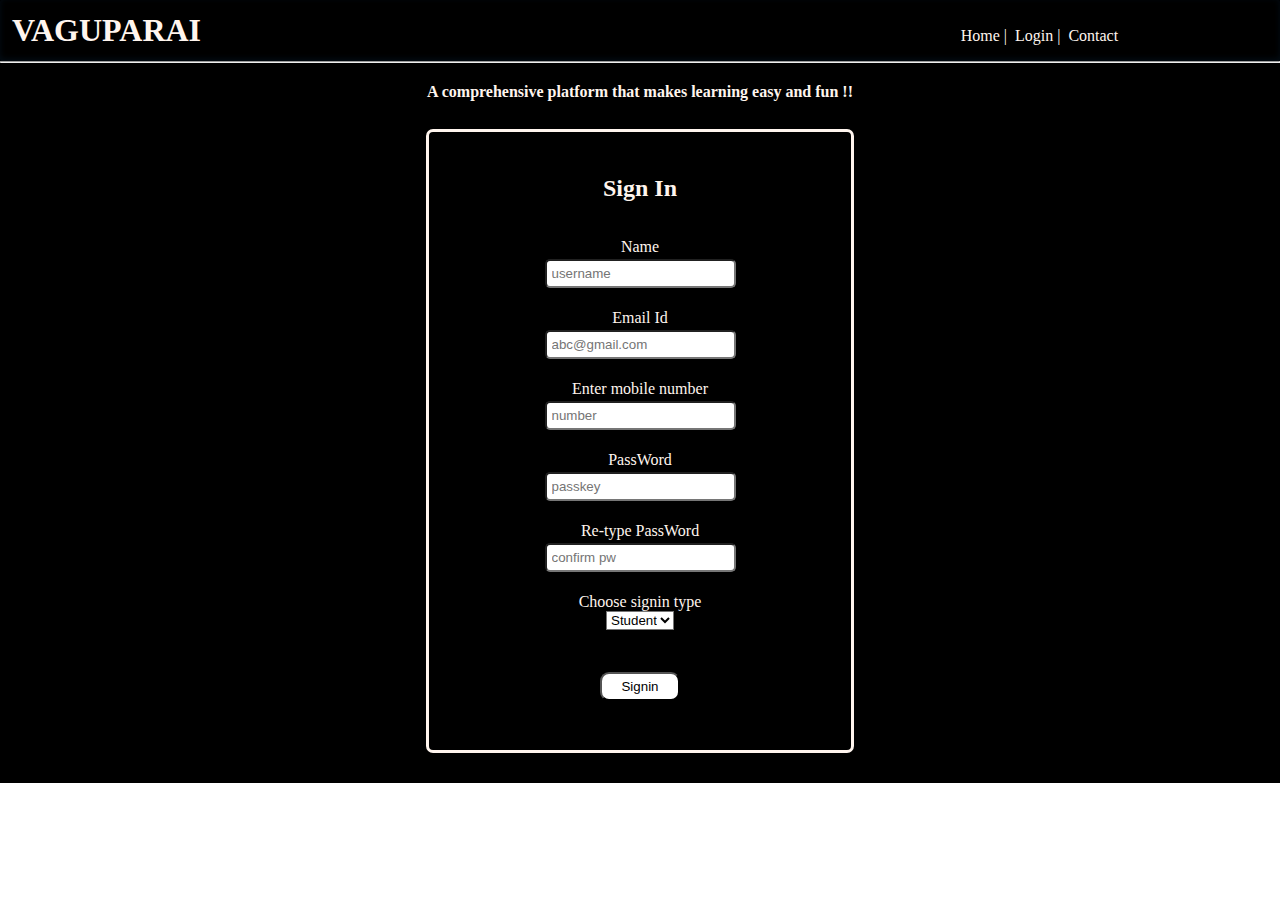
<file: signin.html>
<!DOCTYPE html>
<html lang="en">

<head>
    <link rel="icon" href="girl.jpeg">
    <title>Vaguparai</title>
    <link rel="stylesheet" href="style.css">
</head>

<body>
    <div class="container">
        <div class="header">
            <H1>VAGUPARAI</H1>
            <ul>
                <li><a href="index.html">Home |</a> </li>
                <li> <a href="login.html">Login |</a> </li>
                <li> <a href="contact.html">Contact </a> </li>
            </ul>
        </div>
        <hr>
        <div class="a">

            <p><b>A comprehensive platform that makes learning easy and fun !!</b></p>
            <br>
            <div class="sign">
                <form><br>
                    <h2>Sign In </h2><br><br>
                    <label>Name</label><br>
                    <input type="text" placeholder="username"><br><br>
                    <label>Email Id</label><br>
                    <input type="email" placeholder="abc@gmail.com"><br><br>
                    <label>Enter mobile number</label><br>
                    <input type="number" placeholder="number"><br><br>
                    <label>PassWord</label><br>
                    <input type="password" placeholder="passkey"><br><br>
                    <label>Re-type PassWord</label><br>
                    <input type="password" placeholder="confirm pw"><br><br>
                    <label>Choose signin type</label><br>
                    <select>
                        <option> Student</option>
                        <option> Staff</option>
                    </select><br><br><br>
                    <button>Signin</button><br>
                </form><br>
            </div>
        </div>

    </div>
</body>

</html>
</file>
<file: style.css>
* {
    padding: 0;
    margin: 0;
    color: #fff5ee;
}

.container {
    background-color: black;
}

.header {
    background-color: black;
    color: #fff5ee;
    border-radius: 2px;
    PADDING: 12PX;
    column-gap: 10px;
    box-shadow: rgba(50, 50, 93, 0.25) 0px 50px 100px -20px, rgba(0, 0, 0, 0.3) 0px 30px 60px -30px, rgba(10, 37, 64, 0.35) 0px -2px 6px 0px inset;

    border-radius: 2px;
    ;
}

H1 {

    font-family: ITALIC;
    display: inline;
}

ul {
    padding-left: 60%;
    display: inline;
}

li {
    display: inline;
    PADDING: 2PX;
}

.a img {
    width: 450px;
    height: 250px;

}

.a {
    text-align: center;
    padding: 20px;
    background-color: black;
}

a {
    text-decoration: none;
    color: #fff5ee;
    column-gap: 10px;

}

a:hover {
    text-decoration: underline;
    color: #fff5ee;
}

.feat1 {
    display: flex;
    padding: 20px;
    flex-wrap: wrap;
    background-color: rgba(170, 168, 168, 0.595);
    border-radius: 6px;
}

.f1t h2 {
    padding-top: 25px;

    color: black;
}

.f1t {
    flex: 1 1 45%;
    padding-right: 10px;

}


.f1i {
    flex: 1 1 45%;
}

.f1t h2,
.f1t h4 {
    margin-top: 5px;

    margin-bottom: 10px;

}


.f1i img {
    max-width: 100%;
    height: 200px;
    ;
}

.feat2,
.feat3 {
    display: flex;
    padding: 20px;
    flex-wrap: wrap;
    background-color: rgba(170, 168, 168, 0.595);
    border-radius: 6px;
}

.f2t h2,
.f3t h2 {
    padding-top: 25px;
    color: black;
}

.f2t,
.f3t {
    flex: 1 1 45%;
    padding-right: 10px;
}

.f2i,
.f3i {
    flex: 1 1 45%;
}

.f2t h2,
.f2t h4,
.f3t h2,
.f3t h4 {
    margin-top: 5px;
    margin-bottom: 10px;
}


.f2i img,
.f3i img {
    max-width: 100%;
    height: 200px;
}

.login,
.content1 {
    padding: 20px;
    display: flex;
    flex-wrap: wrap;
    text-align: center;
    margin: 20px;


}

.staf,
.stud {
    margin: 50px;
    ;
    flex: 1 1 40%;
    border: #fff5ee solid;
    border-radius: 7px;
    padding-top: 50px;
    padding-bottom: 50px;

}

.staf button,
.stud button,
.logging button,
.sign button,
.content1 button {
    background-color: rgb(255, 255, 255);
    color: black;
    padding: 5px;
    margin: 6px;
    width: 80px;
    border-radius: 9px;
}

.logging,
.sign {
    text-align: center;
    padding: 25px;
    margin: 10px auto;
    border: #fff5ee solid;
    border-radius: 7px;
    width: 30%;


}

.logging input,
.sign input {
    background-color: white;
    color: black;
    border-radius: 5px;
    padding: 5px;
    margin: 3px;
}

select {
    background-color: white;
    color: black;

}

select option {
    background-color: #fff5ee;
    color: black;
}

.dropdown {
    display: inline-block;
    position: relative;
}

.dd-content {
    display: none;
    position: absolute;
    z-index: 1;
}

.dropdown:hover .dd-content {
    display: block;
}

.content1 {
    background-color: black;
    color: white;

}

.test,
.guide,
.reward {
    margin: 30px;
    padding: 10px;
    padding-top: 20px;
    padding-bottom: 20px;
    flex: 1 1 26%;
    border: 3px solid white;
    border-radius: 5px;

}
</file>
